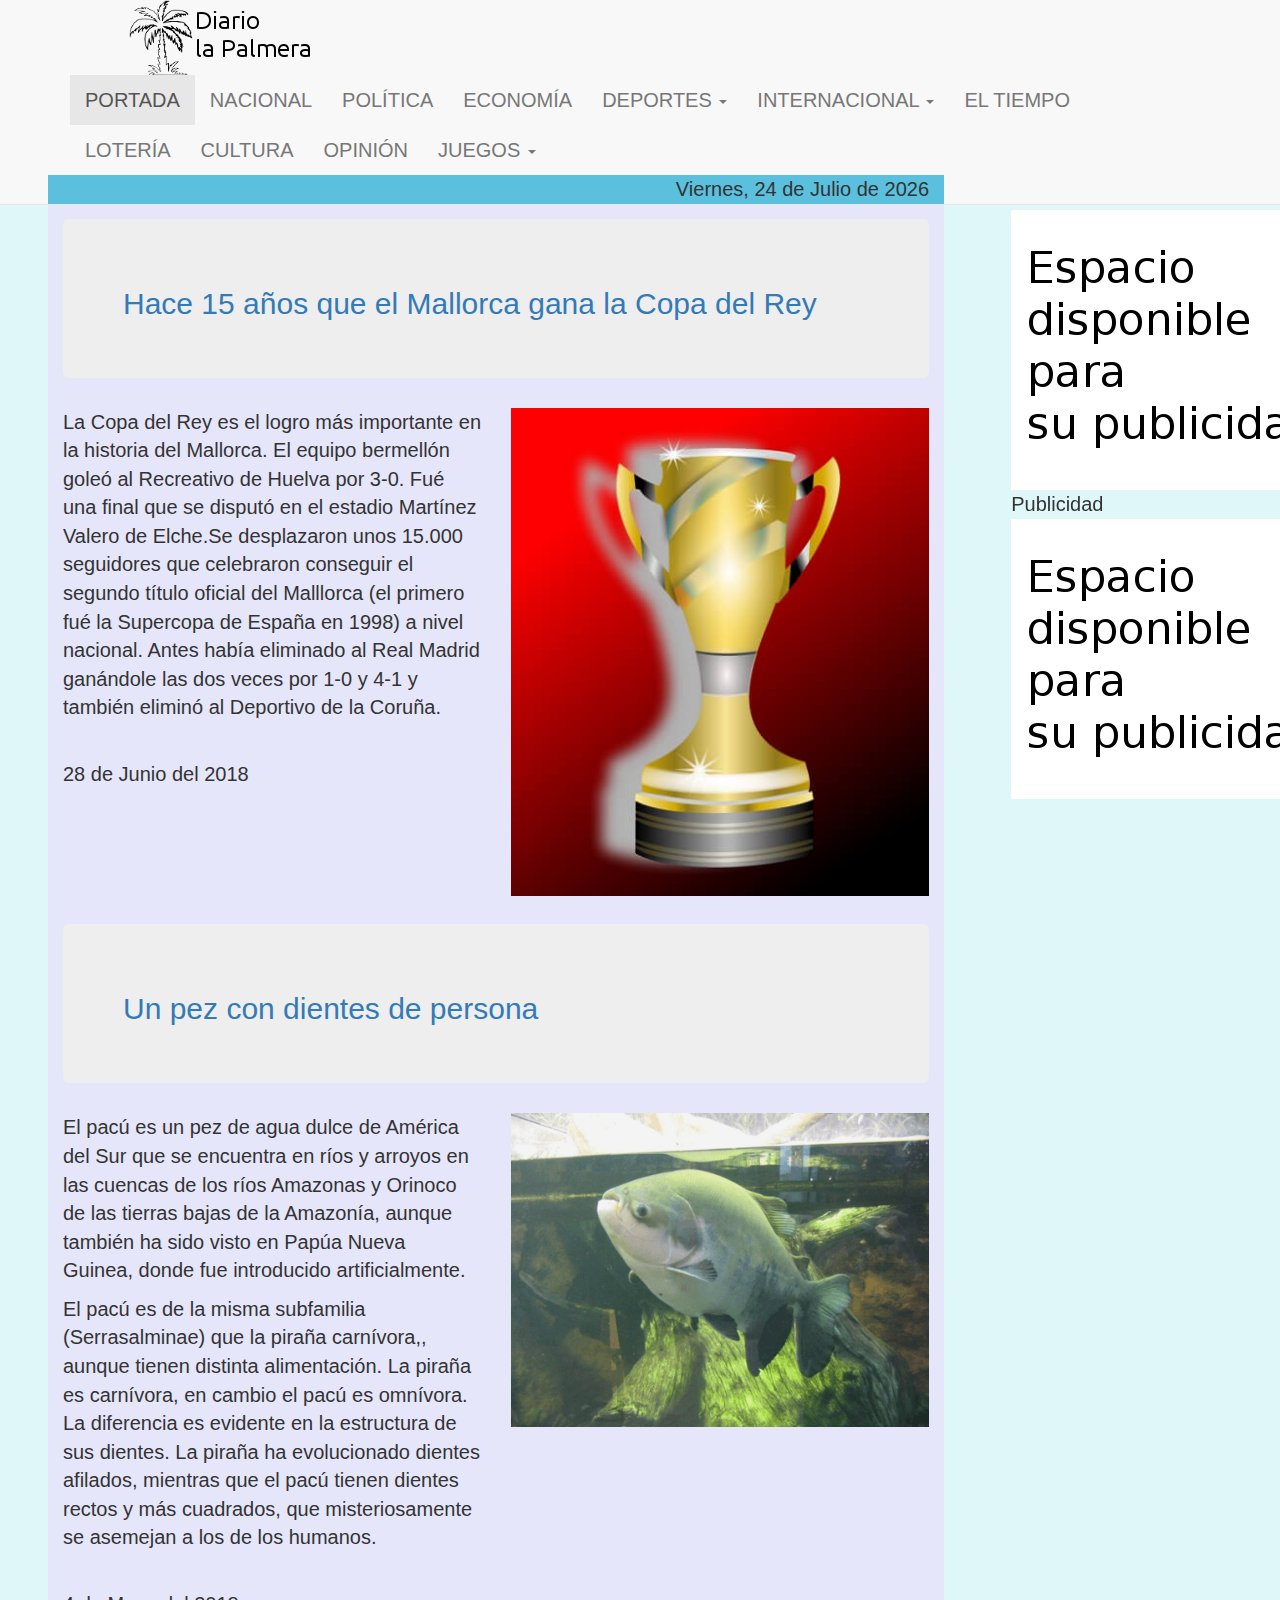
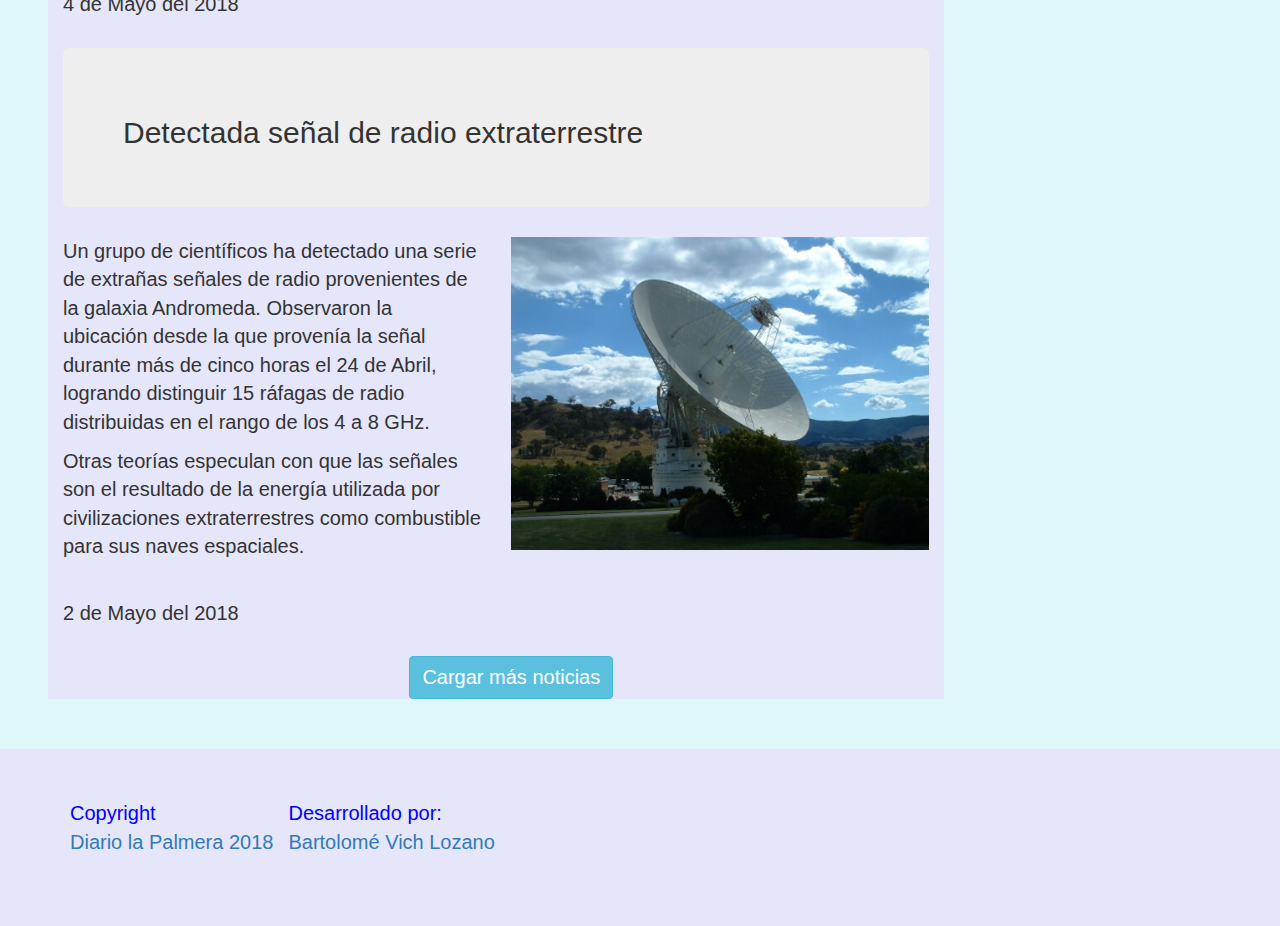
<file: index.html>
<!DOCTYPE html><html lang="es"><head><title>Diario la Palmera</title><meta http-equiv="Content-Type" content="text/html; charset=utf-8"><meta name="description" content="Periódico imparcial y realista. Noticias nacionales, internacionales y mucho más."/><meta name="viewport" content="width=device-width, initial-scale=1"><meta property="og:title" content="Diario la Palmera"/><meta property="og:url" content="http://www.diariolapalmera.com/"/><meta property="og:image" content="img/logo.png"/><meta property="og:description" content="Periódico imparcial y realista. Noticias nacionales, internacionales y mucho más."/><meta property="og:site_name" content="Diario la Palmera"/><link rel="stylesheet" href="https://maxcdn.bootstrapcdn.com/bootstrap/3.3.7/css/bootstrap.min.css"><link rel="stylesheet" href="https://fonts.googleapis.com/css?family=Ubuntu"><link rel='stylesheet' media='screen and (min-width: 961px)' href='css/pc.css'><link rel='stylesheet' media='screen and (max-width: 960px)' href='css/mob.css'><link rel="alternate" type="application/rss+xml" title="rss de Diario de la Palmera" href="data/rss.xml"> <script src="https://ajax.googleapis.com/ajax/libs/jquery/3.1.1/jquery.min.js"></script> <script src="https://maxcdn.bootstrapcdn.com/bootstrap/3.3.7/js/bootstrap.min.js"></script> <script src="js/news.js"></script> </head><body><div id="publi"> <img class="img-responsive" src="img/publi.png" alt="publicidad"> Publicidad<br> <img id="img-reponsive" src="img/publi.png" alt="publicidad"></div><nav class="navbar navbar-default navbar-fixed-top"><div class="container"><div id="publi_mobil"> Publicidad<br> <img id="imghorizontal" src="img/publi_movil.png" alt="publicidad"></div> <img src="img/bmenu.png" id="boton_menu" alt="boton menu" onclick="mostrar_secciones()"> <img src="img/bmenu.png" id="boton_menu_mobil" alt="boton menu" onclick="mostrar_secciones_mobil()"> <img src="img/bcerrar.png" id="boton_cerrar_mobil" alt="boton cerrar" onclick="cerrar_secciones_mobil()"> <img src="img/palm.png" alt="Logo Diario la Palmera" ><ul class="nav navbar-nav" id="secciones"><li id="s0" class="active"><a href="#">PORTADA</a></li><li id="s1" class="noticias1"><a href="#">NACIONAL</a></li><li id="s2" class="noticias1"><a href="#">POLÍTICA</a></li><li id="s3" class="noticias1"><a href="#">ECONOMÍA</a></li><li id="s4" class="dropdown"> <a href="#" class="dropdown-toggle" data-toggle="dropdown"> DEPORTES <b class="caret"></b> </a><ul class="dropdown-menu"><li><a href="noticia1.html"><b>El Mallorca gana la Copa del Rey</b></a></li></ul></li><li id="s5" class="dropdown"> <a href="#" class="dropdown-toggle" data-toggle="dropdown"> INTERNACIONAL <b class="caret"></b> </a><ul class="dropdown-menu"><li><a href="noticia2.html"><b>Un pez con dientes de persona </b></a></li></ul></li><li id="s6" class="noticias2"><a href="#">EL TIEMPO</a></li><li id="s7" class="noticias2"><a href="#">LOTERÍA</a></li><li id="s8" class="noticias2"><a href="#">CULTURA</a></li><li id="s10" class="noticias2"><a href="#">OPINIÓN</a></li><li id="s12" class="dropdown"> <a href="#" class="dropdown-toggle" data-toggle="dropdown"> JUEGOS <b class="caret"></b> </a><ul class="dropdown-menu"><li><a href="https://rawgit.com/amadews23/LLSGI02_Lunar_Landing_JavaScript/minified/index.html"><b> Jugar a Lunar Landing </b></a></li></ul></li></ul></div><div class="container" id="fecha">Fecha</div> </nav><div class="container" id="noticias_secundarias" style="background-color:lavender;"> <br><div class="jumbotron"><h2><a href="noticia1.html">Hace 15 años que el Mallorca gana la Copa del Rey</a></h2></div><div class="row"><div class="col-sm-6" style="background-color:lavender;"><p>La Copa del Rey es el logro más importante en la historia del Mallorca. El equipo bermellón goleó al Recreativo de Huelva por 3-0. Fué una final que se disputó en el estadio Martínez Valero de Elche.Se desplazaron unos 15.000 seguidores que celebraron conseguir el segundo título oficial del Malllorca (el primero fué la Supercopa de España en 1998) a nivel nacional. Antes había eliminado al Real Madrid ganándole las dos veces por 1-0 y 4-1 y también eliminó al Deportivo de la Coruña.</p> <br>28 de Junio del 2018</div><div class="col-sm-6" style="background-color:lavender;"> <img src="img/mallorca_m.jpg" class="img-responsive center-block" alt="mallorca.jpg"></div> <br></div> <br><div class="jumbotron"> <a href="noticia2.html"><h2>Un pez con dientes de persona</h2></a></div><div class="row"><div class="col-sm-6" style="background-color:lavender;"><p>El pacú es un pez de agua dulce de América del Sur que se encuentra en ríos y arroyos en las cuencas de los ríos Amazonas y Orinoco de las tierras bajas de la Amazonía, aunque también ha sido visto en Papúa Nueva Guinea, donde fue introducido artificialmente.</p><p>El pacú es de la misma subfamilia (Serrasalminae) que la piraña carnívora,, aunque tienen distinta alimentación. La piraña es carnívora, en cambio el pacú es omnívora. La diferencia es evidente en la estructura de sus dientes. La piraña ha evolucionado dientes afilados, mientras que el pacú tienen dientes rectos y más cuadrados, que misteriosamente se asemejan a los de los humanos.</p> <br>4 de Mayo del 2018</div><div class="col-sm-6" style="background-color:lavender;"> <img src="img/pez_m.png" class="img-responsive center-block" alt="pez.png"></div> <br></div> <br><div class="jumbotron"><h2>Detectada señal de radio extraterrestre</h2></div><div class="row"><div class="col-sm-6" style="background-color:lavender;"><p>Un grupo de científicos ha detectado una serie de extrañas señales de radio provenientes de la galaxia Andromeda. Observaron la ubicación desde la que provenía la señal durante más de cinco horas el 24 de Abril, logrando distinguir 15 ráfagas de radio distribuidas en el rango de los 4 a 8 GHz.</p><p>Otras teorías especulan con que las señales son el resultado de la energía utilizada por civilizaciones extraterrestres como combustible para sus naves espaciales.</p> <br>2 de Mayo del 2018</div><div class="col-sm-6" style="background-color:lavender;"> <img src="img/radio-telescope_m.jpg" class="img-responsive center-block" alt="radio-telescope1.jpg"></div> <br></div> <br> <input type="button" id="boton_mas1" class="btn btn-info" value="Cargar más noticias" onclick=" bajar()"/></div> <footer class="footer" style="background-color:lavender;"><div class="container"><ul class="footer-links"><li>Copyright <br><a href="https://rawgit.com/amadews23/LLSGI06_Diario_la_Palmera/master/index.html">Diario la Palmera 2018</a></li><li>Desarrollado por:<br><a href="https://github.com/amadews23"> Bartolomé Vich Lozano</a></li></ul></div> </footer></body></html>
</file>
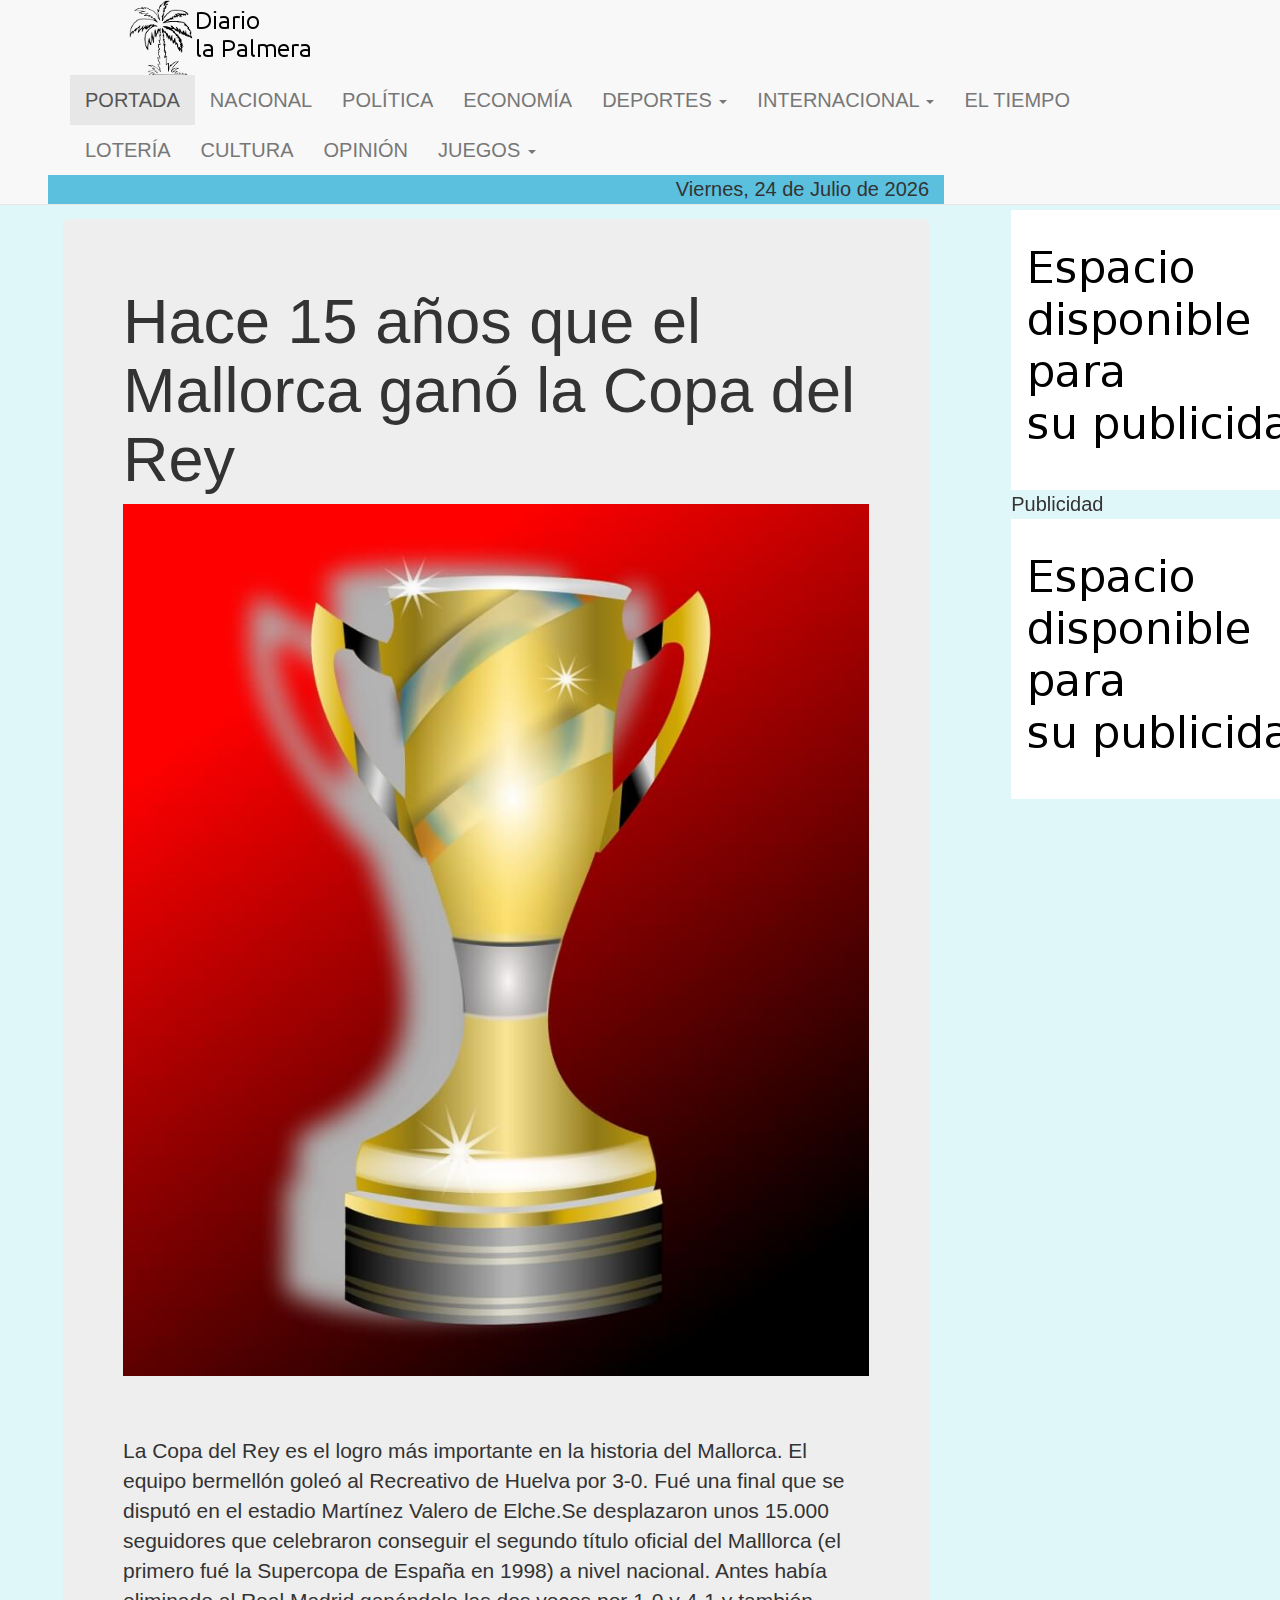
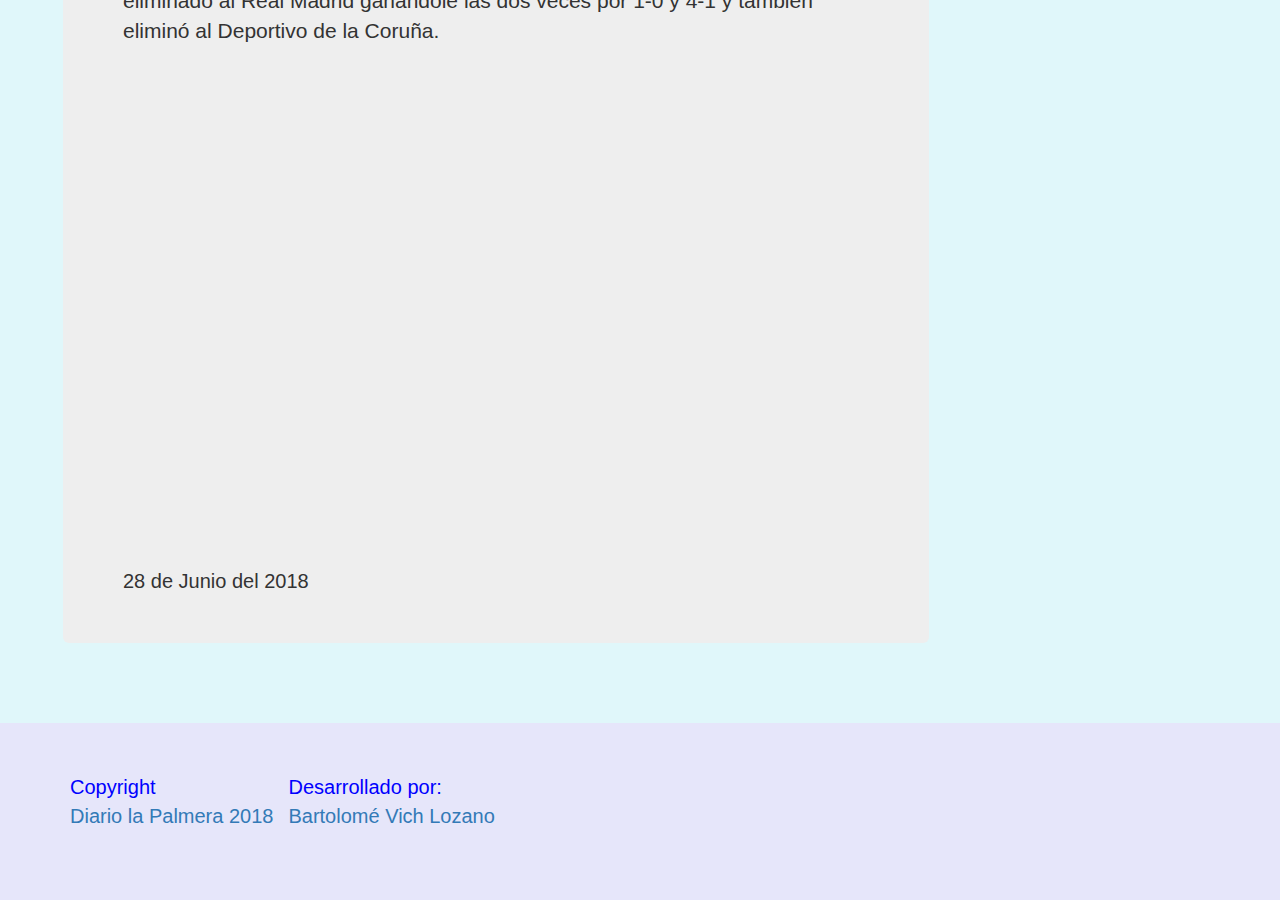
<file: noticia1.html>
<!DOCTYPE html><html lang="es"><head><title>Diario la Palmera</title><meta http-equiv="Content-Type" content="text/html; charset=utf-8"><meta name="description" content="Periódico imparcial y realista. Noticias nacionales, internacionales y mucho más."/><meta name="viewport" content="width=device-width, initial-scale=1"><meta property="og:title" content="Diario la Palmera"/><meta property="og:url" content="http://www.diariolapalmera.com/"/><meta property="og:image" content="img/logo.png"/><meta property="og:description" content="Periódico imparcial y realista. Noticias nacionales, internacionales y mucho más."/><meta property="og:site_name" content="Diario la Palmera"/><link rel="stylesheet" href="https://maxcdn.bootstrapcdn.com/bootstrap/3.3.7/css/bootstrap.min.css"><link rel="stylesheet" href="https://fonts.googleapis.com/css?family=Ubuntu"><link rel='stylesheet' media='screen and (min-width: 961px)' href='css/pc.css'><link rel='stylesheet' media='screen and (max-width: 960px)' href='css/mob.css'><link rel="alternate" type="application/rss+xml" title="rss de Diario de la Palmera" href="data/rss.xml"> <script src="https://ajax.googleapis.com/ajax/libs/jquery/3.1.1/jquery.min.js"></script> <script src="https://maxcdn.bootstrapcdn.com/bootstrap/3.3.7/js/bootstrap.min.js"></script> <script src="js/news.js"></script> </head><body><div id="publi"> <img class="img-responsive" src="img/publi.png" alt="publicidad"> Publicidad<br> <img id="img-reponsive" src="img/publi.png" alt="publicidad"></div><nav class="navbar navbar-default navbar-fixed-top"><div class="container"><div id="publi_mobil"> Publicidad<br> <img id="imghorizontal" src="img/publi_movil.png" alt="publicidad"></div> <img src="img/bmenu.png" id="boton_menu" alt="boton menu" onclick="mostrar_secciones()"> <img src="img/bmenu.png" id="boton_menu_mobil" alt="boton menu" onclick="mostrar_secciones_mobil()"> <img src="img/bcerrar.png" id="boton_cerrar_mobil" alt="boton cerrar" onclick="cerrar_secciones_mobil()"> <a href="index.html"><img src="img/palm.png" alt="Logo Diario la Palmera"></a><ul class="nav navbar-nav" id="secciones"><li id="s0" class="active"><a href="index.html">PORTADA</a></li><li id="s1" class="noticias1"><a href="#">NACIONAL</a></li><li id="s2" class="noticias1"><a href="#">POLÍTICA</a></li><li id="s3" class="noticias1"><a href="#">ECONOMÍA</a></li><li id="s4" class="dropdown"> <a href="#" class="dropdown-toggle" data-toggle="dropdown"> DEPORTES <b class="caret"></b> </a><ul class="dropdown-menu"><li><a href="noticia1.html"><b>El Mallorca gana la Copa del Rey</b></a></li></ul></li><li id="s5" class="dropdown"> <a href="#" class="dropdown-toggle" data-toggle="dropdown"> INTERNACIONAL <b class="caret"></b> </a><ul class="dropdown-menu"><li><a href="noticia2.html"><b>Un pez con dientes de persona </b></a></li></ul></li><li id="s6" class="noticias2"><a href="#">EL TIEMPO</a></li><li id="s7" class="noticias2"><a href="#">LOTERÍA</a></li><li id="s8" class="noticias2"><a href="#">CULTURA</a></li><li id="s10" class="noticias2"><a href="#">OPINIÓN</a></li><li id="s12" class="dropdown"> <a href="#" class="dropdown-toggle" data-toggle="dropdown"> JUEGOS <b class="caret"></b> </a><ul class="dropdown-menu"><li><a href="https://rawgit.com/amadews23/LLSGI02_Lunar_Landing_JavaScript/minified/index.html"><b> Jugar a Lunar Landing </b></a></li></ul></li></ul></div><div class="container" id="fecha">Fecha</div> </nav><div class="container" id="noticia_principal"> <br><div class="jumbotron"><h1>Hace 15 años que el Mallorca ganó la Copa del Rey</h1> <img src="img/mallorca_g.jpg" class="img-responsive center-block" alt="mallorca"><p><br><br>La Copa del Rey es el logro más importante en la historia del Mallorca. El equipo bermellón goleó al Recreativo de Huelva por 3-0. Fué una final que se disputó en el estadio Martínez Valero de Elche.Se desplazaron unos 15.000 seguidores que celebraron conseguir el segundo título oficial del Malllorca (el primero fué la Supercopa de España en 1998) a nivel nacional. Antes había eliminado al Real Madrid ganándole las dos veces por 1-0 y 4-1 y también eliminó al Deportivo de la Coruña.</p> <br> <br><div class="embed-responsive embed-responsive-16by9"> <iframe class="embed-responsive-item" src="https://www.youtube.com/embed/Kxpv6WdL7ak?rel=0" allowfullscreen></iframe></div> <br> 28 de Junio del 2018</div></div> <footer class="footer" style="background-color:lavender;"><div class="container"><ul class="footer-links"><li>Copyright <br><a href="https://rawgit.com/amadews23/LLSGI06_Diario_la_Palmera/master/index.html">Diario la Palmera 2018</a></li><li>Desarrollado por:<br><a href="https://github.com/amadews23"> Bartolomé Vich Lozano</a></li></ul></div> </footer></body></html>
</file>
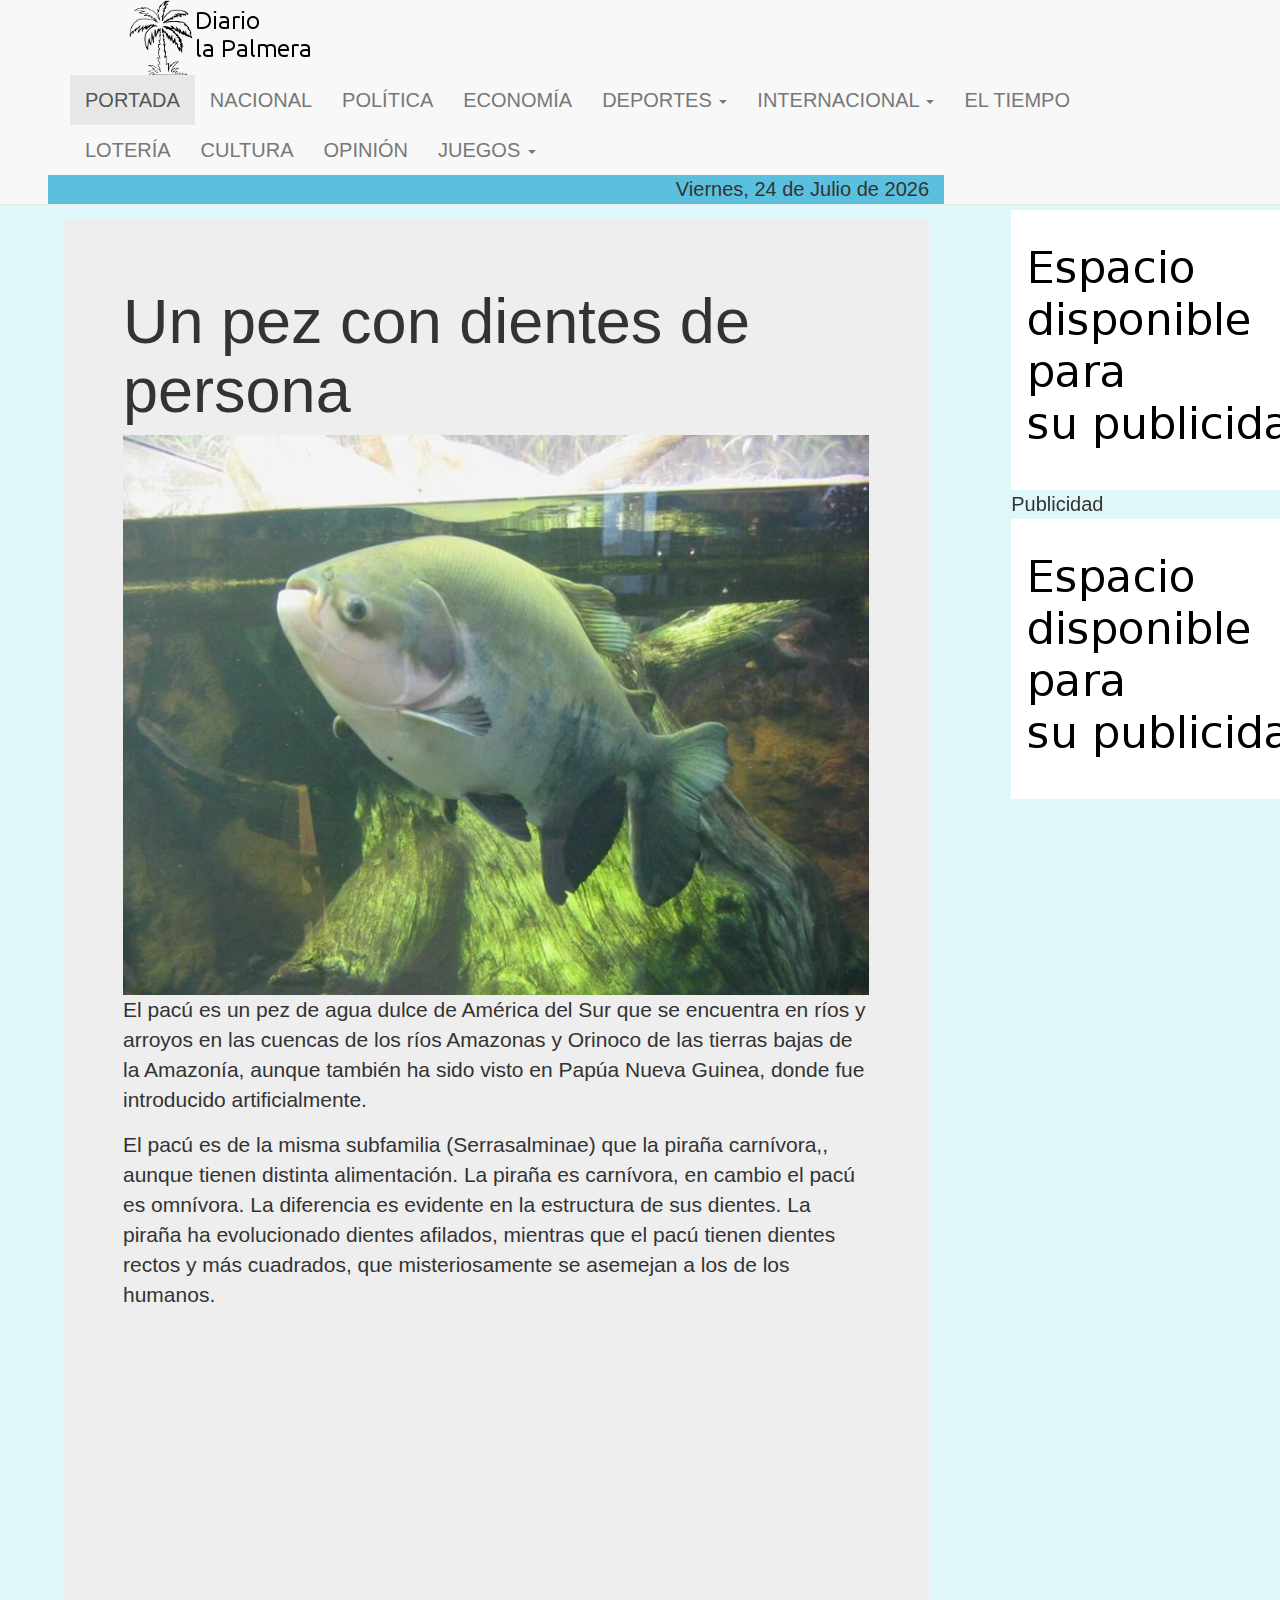
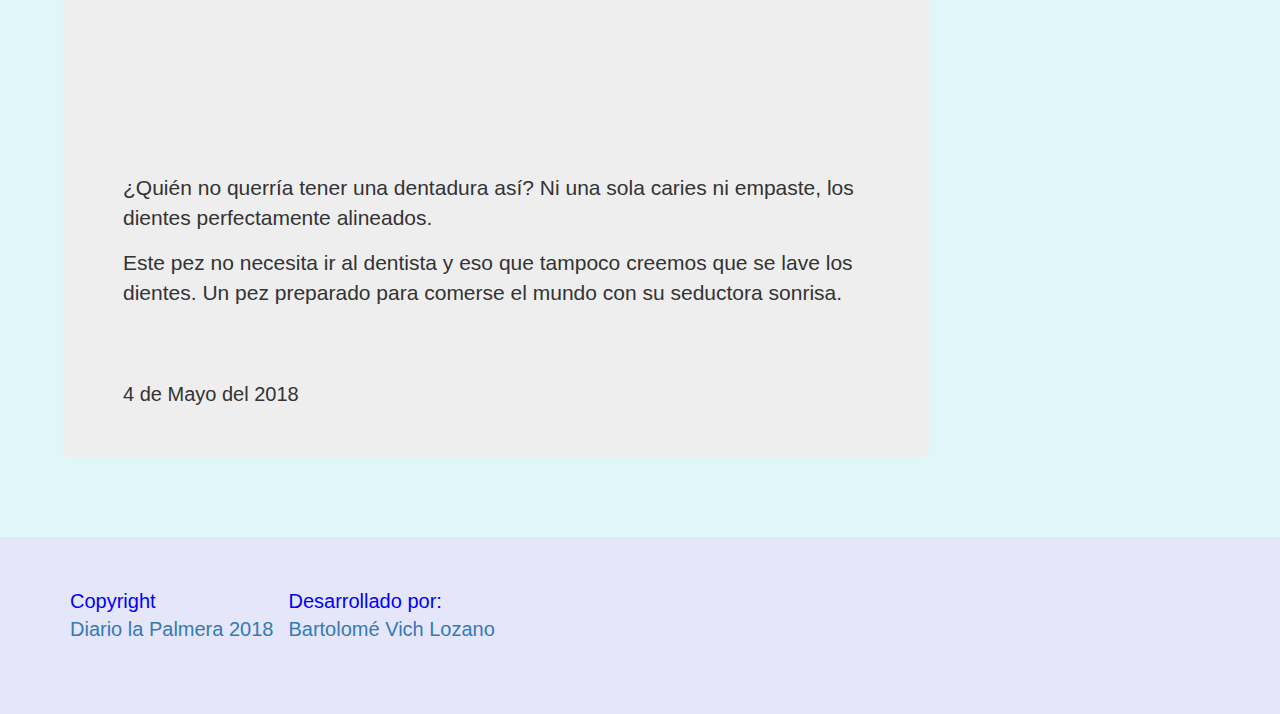
<file: noticia2.html>
<!DOCTYPE html><html lang="es"><head><title>Diario la Palmera</title><meta http-equiv="Content-Type" content="text/html; charset=utf-8"><meta name="description" content="Periódico imparcial y realista. Noticias nacionales, internacionales y mucho más."/><meta name="viewport" content="width=device-width, initial-scale=1"><meta property="og:title" content="Diario la Palmera"/><meta property="og:url" content="http://www.diariolapalmera.com/"/><meta property="og:image" content="img/logo.png"/><meta property="og:description" content="Periódico imparcial y realista. Noticias nacionales, internacionales y mucho más."/><meta property="og:site_name" content="Diario la Palmera"/><link rel="stylesheet" href="https://maxcdn.bootstrapcdn.com/bootstrap/3.3.7/css/bootstrap.min.css"><link rel="stylesheet" href="https://fonts.googleapis.com/css?family=Ubuntu"><link rel='stylesheet' media='screen and (min-width: 961px)' href='css/pc.css'><link rel='stylesheet' media='screen and (max-width: 960px)' href='css/mob.css'><link rel="alternate" type="application/rss+xml" title="rss de Diario de la Palmera" href="data/rss.xml"> <script src="https://ajax.googleapis.com/ajax/libs/jquery/3.1.1/jquery.min.js"></script> <script src="https://maxcdn.bootstrapcdn.com/bootstrap/3.3.7/js/bootstrap.min.js"></script> <script src="js/news.js"></script> </head><body><div id="publi"> <img class="img-responsive" src="img/publi.png" alt="publicidad"> Publicidad<br> <img id="img-reponsive" src="img/publi.png" alt="publicidad"></div><nav class="navbar navbar-default navbar-fixed-top"><div class="container"><div id="publi_mobil"> Publicidad<br> <img id="imghorizontal" src="img/publi_movil.png" alt="publicidad"></div> <img src="img/bmenu.png" id="boton_menu" alt="boton menu" onclick="mostrar_secciones()"> <img src="img/bmenu.png" id="boton_menu_mobil" alt="boton menu" onclick="mostrar_secciones_mobil()"> <img src="img/bcerrar.png" id="boton_cerrar_mobil" alt="boton cerrar" onclick="cerrar_secciones_mobil()"> <a href="index.html"><img src="img/palm.png" alt="Logo Diario la Palmera"></a><ul class="nav navbar-nav" id="secciones"><li id="s0" class="active"><a href="index.html">PORTADA</a></li><li id="s1" class="noticias1"><a href="#">NACIONAL</a></li><li id="s2" class="noticias1"><a href="#">POLÍTICA</a></li><li id="s3" class="noticias1"><a href="#">ECONOMÍA</a></li><li id="s4" class="dropdown"> <a href="#" class="dropdown-toggle" data-toggle="dropdown"> DEPORTES <b class="caret"></b> </a><ul class="dropdown-menu"><li><a href="noticia1.html"><b>El Mallorca gana la Copa del Rey</b></a></li></ul></li><li id="s5" class="dropdown"> <a href="#" class="dropdown-toggle" data-toggle="dropdown"> INTERNACIONAL <b class="caret"></b> </a><ul class="dropdown-menu"><li><a href="noticia2.html"><b>Un pez con dientes de persona </b></a></li></ul></li><li id="s6" class="noticias2"><a href="#">EL TIEMPO</a></li><li id="s7" class="noticias2"><a href="#">LOTERÍA</a></li><li id="s8" class="noticias2"><a href="#">CULTURA</a></li><li id="s10" class="noticias2"><a href="#">OPINIÓN</a></li><li id="s12" class="dropdown"> <a href="#" class="dropdown-toggle" data-toggle="dropdown"> JUEGOS <b class="caret"></b> </a><ul class="dropdown-menu"><li><a href="https://rawgit.com/amadews23/LLSGI02_Lunar_Landing_JavaScript/minified/index.html"><b> Jugar a Lunar Landing </b></a></li></ul></li></ul></div><div class="container" id="fecha">Fecha</div> </nav><div class="container" id="noticia_principal"> <br><div class="jumbotron"><h1>Un pez con dientes de persona</h1> <img src="img/pez_g.jpg" class="img-responsive center-block" alt="pez"><p>El pacú es un pez de agua dulce de América del Sur que se encuentra en ríos y arroyos en las cuencas de los ríos Amazonas y Orinoco de las tierras bajas de la Amazonía, aunque también ha sido visto en Papúa Nueva Guinea, donde fue introducido artificialmente.</p><p>El pacú es de la misma subfamilia (Serrasalminae) que la piraña carnívora,, aunque tienen distinta alimentación. La piraña es carnívora, en cambio el pacú es omnívora. La diferencia es evidente en la estructura de sus dientes. La piraña ha evolucionado dientes afilados, mientras que el pacú tienen dientes rectos y más cuadrados, que misteriosamente se asemejan a los de los humanos.</p><div class="embed-responsive embed-responsive-16by9"> <iframe class="embed-responsive-item" src="https://www.youtube.com/embed/Q7PhfRum71w?rel=0" allowfullscreen></iframe></div> <br><p>¿Quién no querría tener una dentadura así? Ni una sola caries ni empaste, los dientes perfectamente alineados.</p><p>Este pez no necesita ir al dentista y eso que tampoco creemos que se lave los dientes. Un pez preparado para comerse el mundo con su seductora sonrisa.</p> <br> <br> 4 de Mayo del 2018</div></div> <footer class="footer" style="background-color:lavender;"><div class="container"><ul class="footer-links"><li>Copyright <br><a href="https://rawgit.com/amadews23/LLSGI06_Diario_la_Palmera/master/index.html">Diario la Palmera 2018</a></li><li>Desarrollado por:<br><a href="https://github.com/amadews23"> Bartolomé Vich Lozano</a></li></ul></div> </footer></body></html>
</file>
<file: css/pc.css>
body{font-family:'Roboto',sans-serif;background-color:#e0f7fa}body,input,select,option,.btn{font-size:20px !important}#fecha{background-color:#5bc0de;text-align:right}#publi{width:340px;margin-left:79%;position:fixed;margin-top:20px}#publi_mobil{display:none}#secciones{margin-right:120px}#noticia_principal{margin-top:190px}#noticias_principal,#noticias_secundarias{margin-top:190px}#noticia_principal,#noticias_secundarias,#fecha{width:70%;margin-right:336px}#boton_mas1{margin-left:40%}#boton_mas2{margin-left:40%}#boton_menu{width:50px;height:50px;visibility:hidden}#boton_menu_mobil{width:50px;height:50px;display:none}#boton_cerrar_mobil{display:none}.noticias1 .noticias2{display:none}.footer{padding:50px 0 50px;margin-top:50px;color:#99979c;text-align:left}.footer-links{padding-left:0;margin-bottom:20px;color:blue}.footer-links li+li{margin-left:15px}.footer-links li{display:inline-block}
</file>
<file: css/mob.css>
body{font-family:'Roboto',sans-serif;background-color:#e0f7fa}body,input,select,option,.btn{font-size:20px !important}#fecha{background-color:#5bc0de;text-align:right}#publi{width:340px;margin-left:79%;position:fixed;margin-top:20px;display:none}#publi_mobil{height:90px}#secciones{margin-right:120px;display:none}#noticia_principal{margin-top:190px}#noticias_principal,#noticias_secundarias{margin-top:150px}#boton_mas1{margin-left:20%;height:75px}#boton_mas2{margin-left:20%;height:75px}#boton_menu{width:50px;height:50px;display:none}#boton_menu_mobil{width:50px;height:50px}#boton_cerrar_mobil{display:none}.noticias1 .noticias2{display:none}.navbar .nav > li > a, .navbar .nav > li > a:first-letter, .navbar .nav > li.current-menu-item > a, .navbar .nav>li.current-menu-ancestor>a{display:inline;font-size:1.5em;padding:10px 20px}.footer{color:#99979c;text-align:left;margin-top:10px}.footer-links{padding-left:30px;margin-bottom:0px}.footer-links li{list-style-type:none;color:blue}.footer-links li+li{margin-left:5px}
</file>
